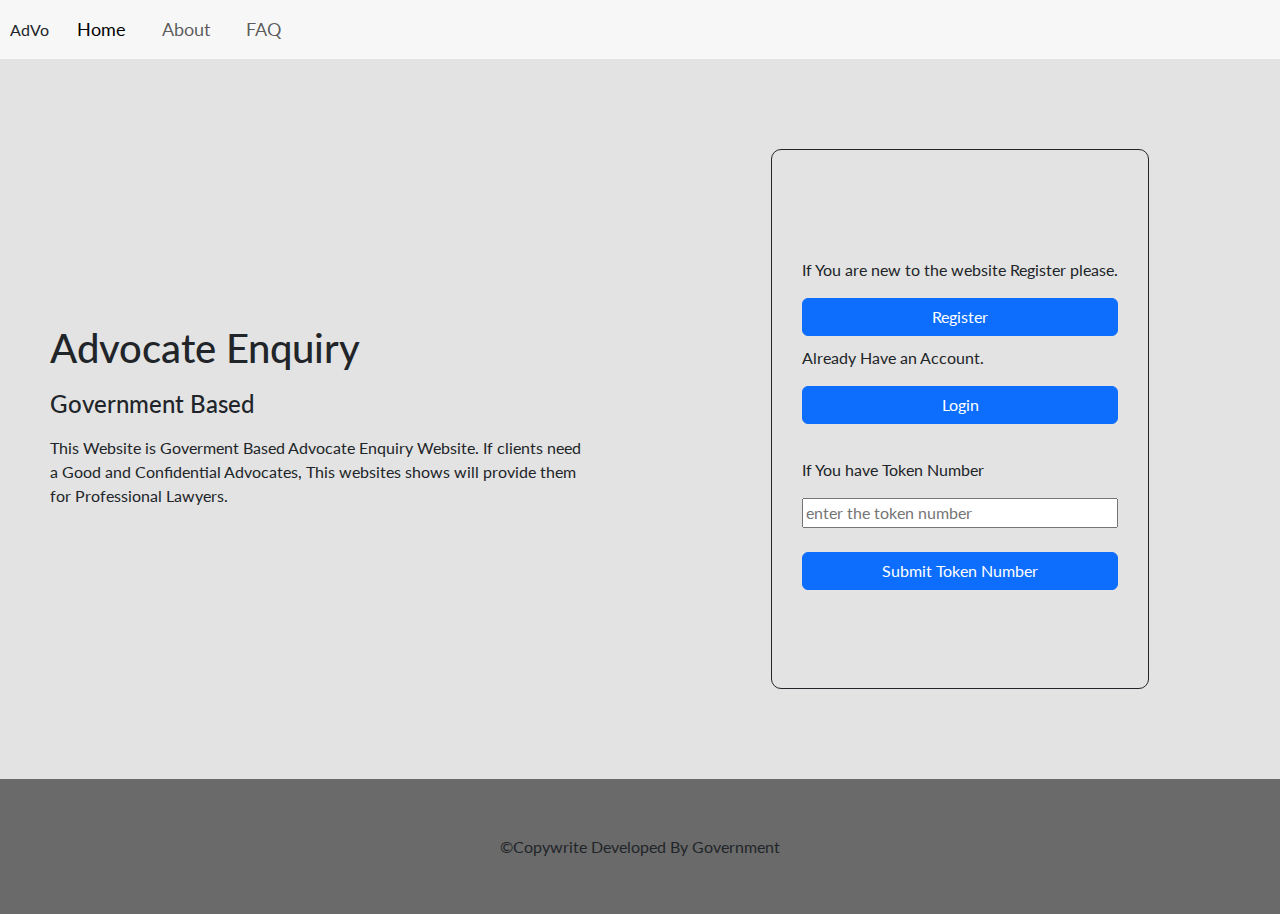
<file: Government Portal/index.html>
<!DOCTYPE html>
<html lang="en">
<head>
    <meta charset="UTF-8">
    <meta name="viewport" content="width=device-width, initial-scale=1.0">
    <title></title>
    <link href="https://cdn.jsdelivr.net/npm/bootstrap@5.3.3/dist/css/bootstrap.min.css" rel="stylesheet" integrity="sha384-QWTKZyjpPEjISv5WaRU9OFeRpok6YctnYmDr5pNlyT2bRjXh0JMhjY6hW+ALEwIH" crossorigin="anonymous">
    <link rel="stylesheet" href="style.css">
    <link rel="preconnect" href="https://fonts.googleapis.com">
    <link rel="preconnect" href="https://fonts.gstatic.com" crossorigin>
    <link href="https://fonts.googleapis.com/css2?family=Lato:ital,wght@0,100;0,300;0,400;0,700;0,900;1,100;1,300;1,400;1,700;1,900&display=swap" rel="stylesheet">
</head>
<body>
    <header>
        <div class="top">
            <nav class="navbar navbar-expand-lg">
                <div class="nav-btn"><a type="button" class="nav-link btn-primary">AdVo</a></div>
                <div>
                <ul class="navbar-nav">
                    <li class="nav-item">
                        <a href="#" class="nav-link active">Home</a></li>
                    <li class="nav-item">
                        <a href="./about.html" class="nav-link">About</a></li>
                    <li class="nav-item">
                        <a href="./faq.html" class="nav-link">FAQ</a></li>
                </ul>
              </nav>
        </div>
    </header>
    <div class="mid">
        <div class="left-mid">
            <h1>Advocate Enquiry</h1>
            <h4>Government Based</h4>
            <p>This Website is Goverment Based Advocate Enquiry Website. If clients need a Good and Confidential Advocates, This websites shows will provide them for Professional Lawyers.</p>
        </div>
        <div class="right-mid">
            <div class="box">
            <p>If You are new to the website Register please.</p>
            <a class="btn btn-primary" href="./register.html">Register</a>
            <p>Already Have an Account.</p>
            <a class="btn btn-primary" href="./login.html">Login</a><br>
            <p>If You have Token Number</p>
            <input type="text" class="input" placeholder="enter the token number"><br>
            <button class="btn btn-primary">Submit Token Number</button>
            </div>
        </div>

    </div>
    <footer class="foot">
        <div>&copy;Copywrite Developed By Government</div>
    </footer>
</body>
</html>
</file>
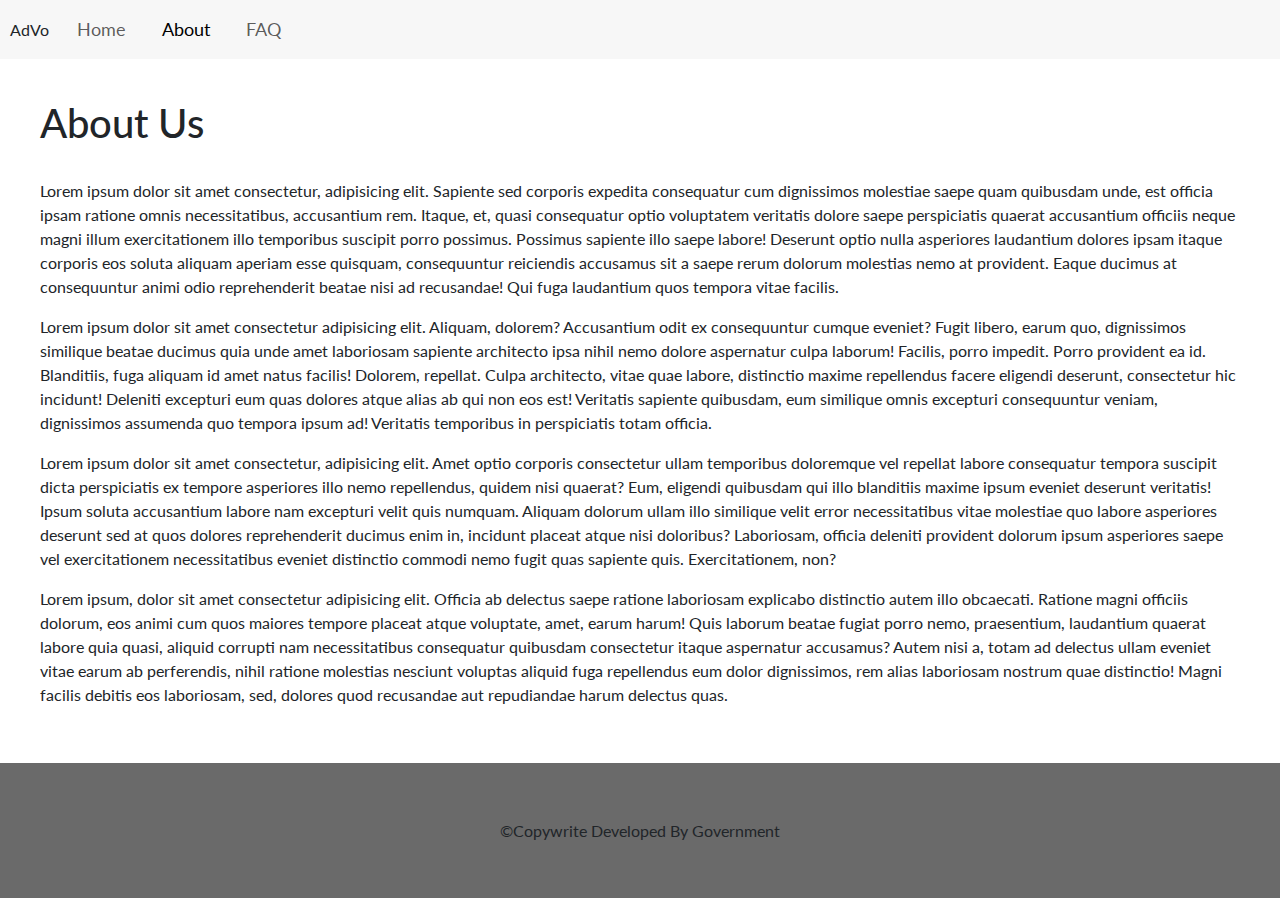
<file: Government Portal/about.html>
<!DOCTYPE html>
<html lang="en">
<head>
    <meta charset="UTF-8">
    <meta name="viewport" content="width=device-width, initial-scale=1.0">
    <title>About Us</title>
    <link rel="stylesheet" href="style.css">
    <link rel="stylesheet" href="about.css">
    <link href="https://cdn.jsdelivr.net/npm/bootstrap@5.3.3/dist/css/bootstrap.min.css" rel="stylesheet" integrity="sha384-QWTKZyjpPEjISv5WaRU9OFeRpok6YctnYmDr5pNlyT2bRjXh0JMhjY6hW+ALEwIH" crossorigin="anonymous">
    <link rel="preconnect" href="https://fonts.googleapis.com">
<link rel="preconnect" href="https://fonts.gstatic.com" crossorigin>
<link href="https://fonts.googleapis.com/css2?family=Lato:ital,wght@0,100;0,300;0,400;0,700;0,900;1,100;1,300;1,400;1,700;1,900&display=swap" rel="stylesheet">
</head>
<body>
    <header>
        <div class="top">
            <nav class="navbar navbar-expand-lg">
                <div class="nav-btn"><a type="button" class="nav-link btn-primary">AdVo</a></div>
                <div>
                <ul class="navbar-nav">
                    <li class="nav-item">
                        <a href="./index.html" class="nav-link">Home</a></li>
                    <li class="nav-item">
                        <a href="./about.html" class="nav-link active">About</a></li>
                    <li class="nav-item">
                        <a href="./faq.html" class="nav-link">FAQ</a></li>
                </ul></div>
              </nav>
        </div>
    </header>
    <div class="mid-about">
    <div><h1>About Us</h1></div><br>
    <div><p>Lorem ipsum dolor sit amet consectetur, adipisicing elit. Sapiente sed corporis expedita consequatur cum dignissimos molestiae saepe quam quibusdam unde, est officia ipsam ratione omnis necessitatibus, accusantium rem. Itaque, et, quasi consequatur optio voluptatem veritatis dolore saepe perspiciatis quaerat accusantium officiis neque magni illum exercitationem illo temporibus suscipit porro possimus. Possimus sapiente illo saepe labore! Deserunt optio nulla asperiores laudantium dolores ipsam itaque corporis eos soluta aliquam aperiam esse quisquam, consequuntur reiciendis accusamus sit a saepe rerum dolorum molestias nemo at provident. Eaque ducimus at consequuntur animi odio reprehenderit beatae nisi ad recusandae! Qui fuga laudantium quos tempora vitae facilis.</p></div>
    <div><p>Lorem ipsum dolor sit amet consectetur adipisicing elit. Aliquam, dolorem? Accusantium odit ex consequuntur cumque eveniet? Fugit libero, earum quo, dignissimos similique beatae ducimus quia unde amet laboriosam sapiente architecto ipsa nihil nemo dolore aspernatur culpa laborum! Facilis, porro impedit. Porro provident ea id. Blanditiis, fuga aliquam id amet natus facilis! Dolorem, repellat. Culpa architecto, vitae quae labore, distinctio maxime repellendus facere eligendi deserunt, consectetur hic incidunt! Deleniti excepturi eum quas dolores atque alias ab qui non eos est! Veritatis sapiente quibusdam, eum similique omnis excepturi consequuntur veniam, dignissimos assumenda quo tempora ipsum ad! Veritatis temporibus in perspiciatis totam officia.</p></div>
    <div><p>Lorem ipsum dolor sit amet consectetur, adipisicing elit. Amet optio corporis consectetur ullam temporibus doloremque vel repellat labore consequatur tempora suscipit dicta perspiciatis ex tempore asperiores illo nemo repellendus, quidem nisi quaerat? Eum, eligendi quibusdam qui illo blanditiis maxime ipsum eveniet deserunt veritatis! Ipsum soluta accusantium labore nam excepturi velit quis numquam. Aliquam dolorum ullam illo similique velit error necessitatibus vitae molestiae quo labore asperiores deserunt sed at quos dolores reprehenderit ducimus enim in, incidunt placeat atque nisi doloribus? Laboriosam, officia deleniti provident dolorum ipsum asperiores saepe vel exercitationem necessitatibus eveniet distinctio commodi nemo fugit quas sapiente quis. Exercitationem, non?</p></div>
    <div><p>Lorem ipsum, dolor sit amet consectetur adipisicing elit. Officia ab delectus saepe ratione laboriosam explicabo distinctio autem illo obcaecati. Ratione magni officiis dolorum, eos animi cum quos maiores tempore placeat atque voluptate, amet, earum harum! Quis laborum beatae fugiat porro nemo, praesentium, laudantium quaerat labore quia quasi, aliquid corrupti nam necessitatibus consequatur quibusdam consectetur itaque aspernatur accusamus? Autem nisi a, totam ad delectus ullam eveniet vitae earum ab perferendis, nihil ratione molestias nesciunt voluptas aliquid fuga repellendus eum dolor dignissimos, rem alias laboriosam nostrum quae distinctio! Magni facilis debitis eos laboriosam, sed, dolores quod recusandae aut repudiandae harum delectus quas.</p></div>
    </div>
    <footer class="foot">
        <div>&copy;Copywrite Developed By Government</div>
    </footer>
</body>
</html>
</file>
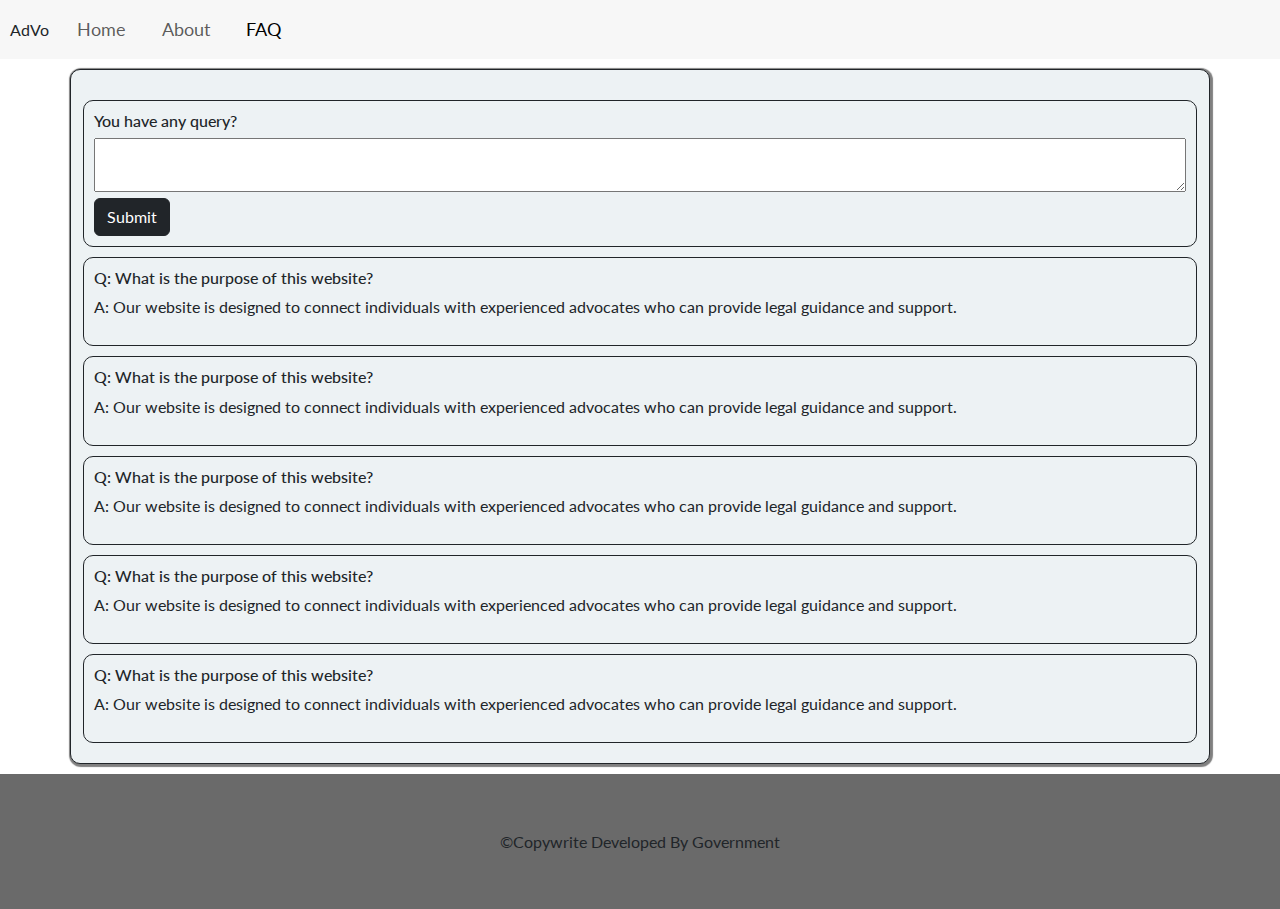
<file: Government Portal/faq.html>
<!DOCTYPE html>
<html lang="en">
<head>
    <meta charset="UTF-8">
    <meta name="viewport" content="width=device-width, initial-scale=1.0">
    <title>FaQ</title>
    <link rel="stylesheet" href="style.css">
    <link rel="stylesheet" href="faq.css">
    <link href="https://cdn.jsdelivr.net/npm/bootstrap@5.3.3/dist/css/bootstrap.min.css" rel="stylesheet" integrity="sha384-QWTKZyjpPEjISv5WaRU9OFeRpok6YctnYmDr5pNlyT2bRjXh0JMhjY6hW+ALEwIH" crossorigin="anonymous">
    <link rel="preconnect" href="https://fonts.googleapis.com">
<link rel="preconnect" href="https://fonts.gstatic.com" crossorigin>
<link href="https://fonts.googleapis.com/css2?family=Lato:ital,wght@0,100;0,300;0,400;0,700;0,900;1,100;1,300;1,400;1,700;1,900&display=swap" rel="stylesheet">
</head>
<body>
    <header>
        <div class="top">
            <nav class="navbar navbar-expand-lg">
                <div class="nav-btn"><a type="button" class="nav-link btn-primary">AdVo</a></div>
                <div>
                <ul class="navbar-nav">
                    <li class="nav-item">
                        <a href="./index.html" class="nav-link">Home</a></li>
                    <li class="nav-item">
                        <a href="./about.html" class="nav-link">About</a></li>
                    <li class="nav-item">
                        <a href="./faq.html" class="nav-link active">FAQ</a></li>
                </ul></div>
              </nav>
        </div>
    </header>

    <div class="container mid-faq">
        <div class="query">
            <h6>You have any query?</h6>
            <textarea name="query" id="query" class="query"></textarea>
            <!-- <input type="text" placeholder="Enter your query" class="input" ><br><br> -->
            <a href="" class="btn btn-dark" type="submit">Submit</a>
        </div>
        <div>
            <h6>Q: What is the purpose of this website?</h6>
            <p>A: Our website is designed to connect individuals with experienced advocates who can provide legal guidance and support.</p>
        </div>
        <div>
            <h6>Q: What is the purpose of this website?</h6>
            <p>A: Our website is designed to connect individuals with experienced advocates who can provide legal guidance and support.</p>
        </div>
        <div>
            <h6>Q: What is the purpose of this website?</h6>
            <p>A: Our website is designed to connect individuals with experienced advocates who can provide legal guidance and support.</p>
        </div>
        <div>
            <h6>Q: What is the purpose of this website?</h6>
            <p>A: Our website is designed to connect individuals with experienced advocates who can provide legal guidance and support.</p>
        </div>
        <div>
            <h6>Q: What is the purpose of this website?</h6>
            <p>A: Our website is designed to connect individuals with experienced advocates who can provide legal guidance and support.</p>
        </div>
    </div>
    
    <footer class="foot">
        <div>&copy;Copywrite Developed By Government</div>
    </footer>
</body>
</html>
</file>
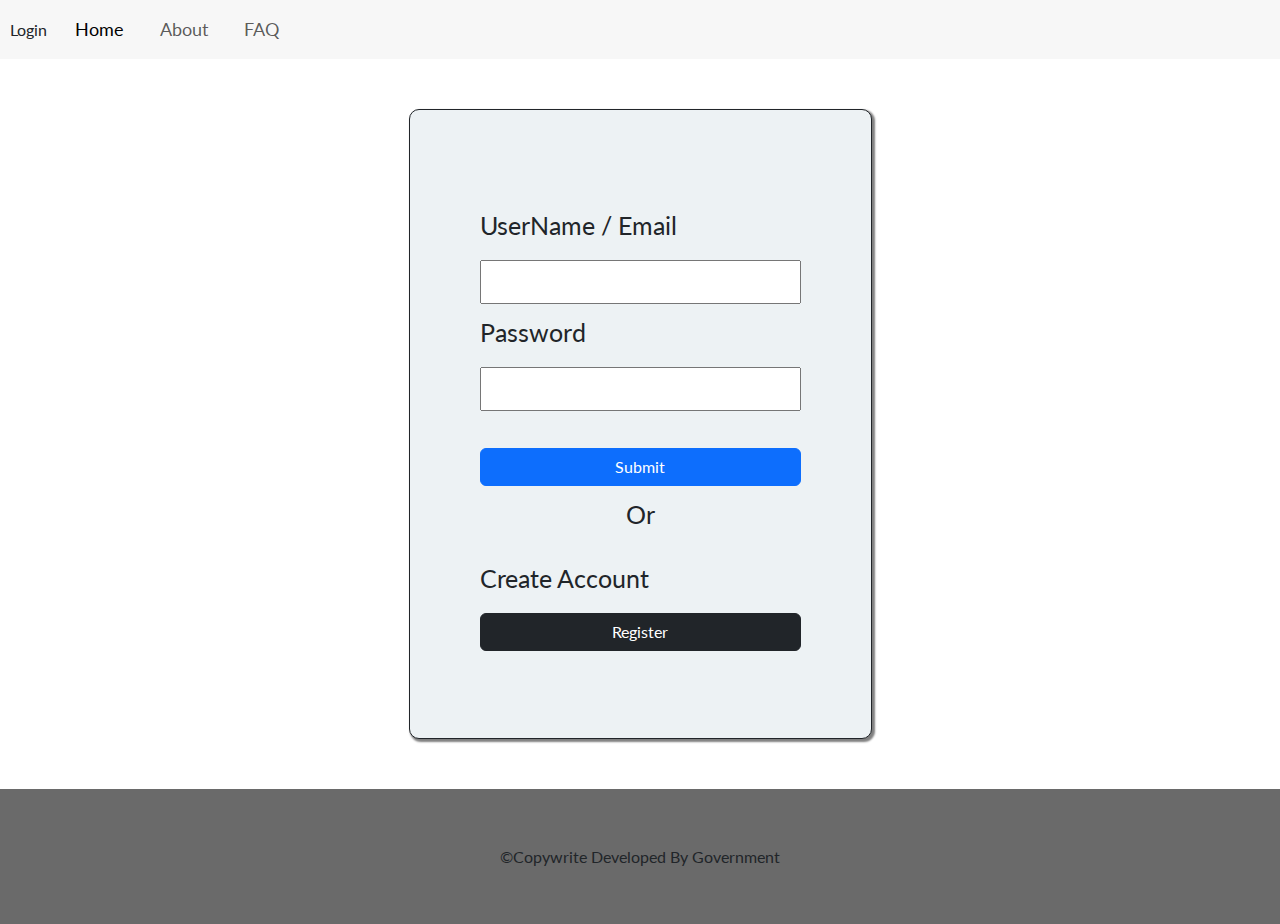
<file: Government Portal/login.html>
<!DOCTYPE html>
<html lang="en">
<head>
    <meta charset="UTF-8">
    <meta name="viewport" content="width=device-width, initial-scale=1.0">
    <title>Login</title>
    <link href="https://cdn.jsdelivr.net/npm/bootstrap@5.3.3/dist/css/bootstrap.min.css" rel="stylesheet" integrity="sha384-QWTKZyjpPEjISv5WaRU9OFeRpok6YctnYmDr5pNlyT2bRjXh0JMhjY6hW+ALEwIH" crossorigin="anonymous">
    <link rel="stylesheet" href="style.css">
    <link rel="stylesheet" href="login.css">
    <link rel="preconnect" href="https://fonts.googleapis.com">
<link rel="preconnect" href="https://fonts.gstatic.com" crossorigin>
<link href="https://fonts.googleapis.com/css2?family=Lato:ital,wght@0,100;0,300;0,400;0,700;0,900;1,100;1,300;1,400;1,700;1,900&display=swap" rel="stylesheet">
</head>
<body>
    <header>
        <div class="top">
            <nav class="navbar navbar-expand-lg">
                <div class="nav-btn"><a type="button" class="nav-link btn-primary">Login</a></div>
                <div>
                <ul class="navbar-nav">
                    <li class="nav-item">
                        <a href="./index.html" class="nav-link active">Home</a></li>
                    <li class="nav-item">
                        <a href="./about.html" class="nav-link">About</a></li>
                    <li class="nav-item">
                        <a href="./faq.html" class="nav-link">FAQ</a></li>
                </ul>
              </nav>
        </div>
    </header>
    <div class="right-mid1">
        <div class="box1">
        <p>UserName / Email</p>
        <input type="text" name="usrnm" id="usrnm" class="input">
        <p>Password</p>
        <input type="password" name="password" id="pwd" class="password"><br>
        <button class="btn btn-primary" type="submit">Submit</button>
        <p class="or">Or</p>
        <p>Create Account</p>
        <a type="button" href="./register.html" class=" btn btn-dark">Register</a>
        </div>
    </div>
    <footer class="foot">
        <div>&copy;Copywrite Developed By Government</div>
    </footer>
</body>
</html>
</file>
<file: Government Portal/style.css>
*{
        font-family: "Lato", sans-serif;
        font-weight: 400;
        font-style: normal;
}
.foot{
    display: flex;
    justify-content: center;
    align-items: center;
    background-color:#6a6a6a;
    height: 15vh;
}
.mid{
    display: grid;
    grid-template-columns: repeat(2, 1fr);
    grid-template-rows: 1fr;
    /* background-image: url(./Images/GPortal\ Background.jpg);
    background-position: center; */
    height: 80vh;
    background-color: #e3e3e3;
}
.left-mid{
    display: flex;
    flex-direction: column;
    flex-wrap: wrap;
    justify-content: center;
    /* align-items: center; */
    padding: 50px;
    
}
.left-mid > h1,h4,p{
    margin-top: 10px;
}
.right-mid{
    display: flex;
    flex-direction: column;
    justify-content: center;
    align-items: center;
}
.box{
    display: flex;
    flex-direction: column;
    justify-content: center;
    border: 1px solid;
    border-radius: 10px;
    margin: 50px;
    height: 60vh;
    padding: 30px;
}
.navbar-nav{
    width: 100vw;
}
.nav-item{
    margin-left: 20px;
    font-size: 18px;
}
.nav-item > a:hover{
    text-decoration: underline;
}
.top{
    background-color: #f7f7f7;
}
.nav-btn{
    margin-left: 10px;
}
</file>
<file: Government Portal/about.css>
/* .navbar{
    display: flex;
    justify-content: space-between;
} */
.mid-about{
    display: flex;
    flex-direction: column;
    flex-wrap: wrap;
    margin: 10px;
    padding: 30px;
    
}
/* body{
    display: flex;
    flex-direction: column;
    justify-content: space-between;
} */
.nav-btn{
    margin-left: 10px;
}
.lato-regular {
    font-family: "Lato", sans-serif;
    font-weight: 400;
    font-style: normal;
  }
  *{
    font-family: "Lato", sans-serif;
    font-weight: 400;
    font-style: normal;
}
</file>
<file: Government Portal/faq.css>
.mid-faq{
    border: 1px solid;
    border-radius: 10px;
    padding: 20px;
    margin: 10px;
    background-color: #dcdcdc;
    box-shadow: 1px 1px 1px 2px gray;
    background-color: #edf2f4;
}
.mid-faq > div{
    border: 1px solid;
    margin-top: 10px;
    padding: 10px;
    border-radius: 10px;
}
.query > textarea{
    width: 100%;
}
.nav-btn{
    margin-left: 10px;
}
.lato-regular {
    font-family: "Lato", sans-serif;
    font-weight: 400;
    font-style: normal;
  }
  *{
    font-family: "Lato", sans-serif;
    font-weight: 400;
    font-style: normal;
}
</file>
<file: Government Portal/login.css>
.right-mid1{
    display: flex;
    flex-direction: column;
    justify-content: center;
    align-items: center;
}
.box1{
    background-color: #edf2f4;
    display: flex;
    flex-direction: column;
    justify-content: center;
    border: 1px solid;
    border-radius: 10px;
    margin: 50px;
    height: 70vh;
    padding: 0 70px 0 70px;
    font-size: 25px;
    box-shadow: 2px 2px 2px 1px gray;
    
}
.box1 > .or{
    display: flex;
    justify-content: center;
}
.nav-btn{
    margin-left: 10px;
}
.lato-regular {
    font-family: "Lato", sans-serif;
    font-weight: 400;
    font-style: normal;
  }
  *{
    font-family: "Lato", sans-serif;
    font-weight: 400;
    font-style: normal;
}
</file>
